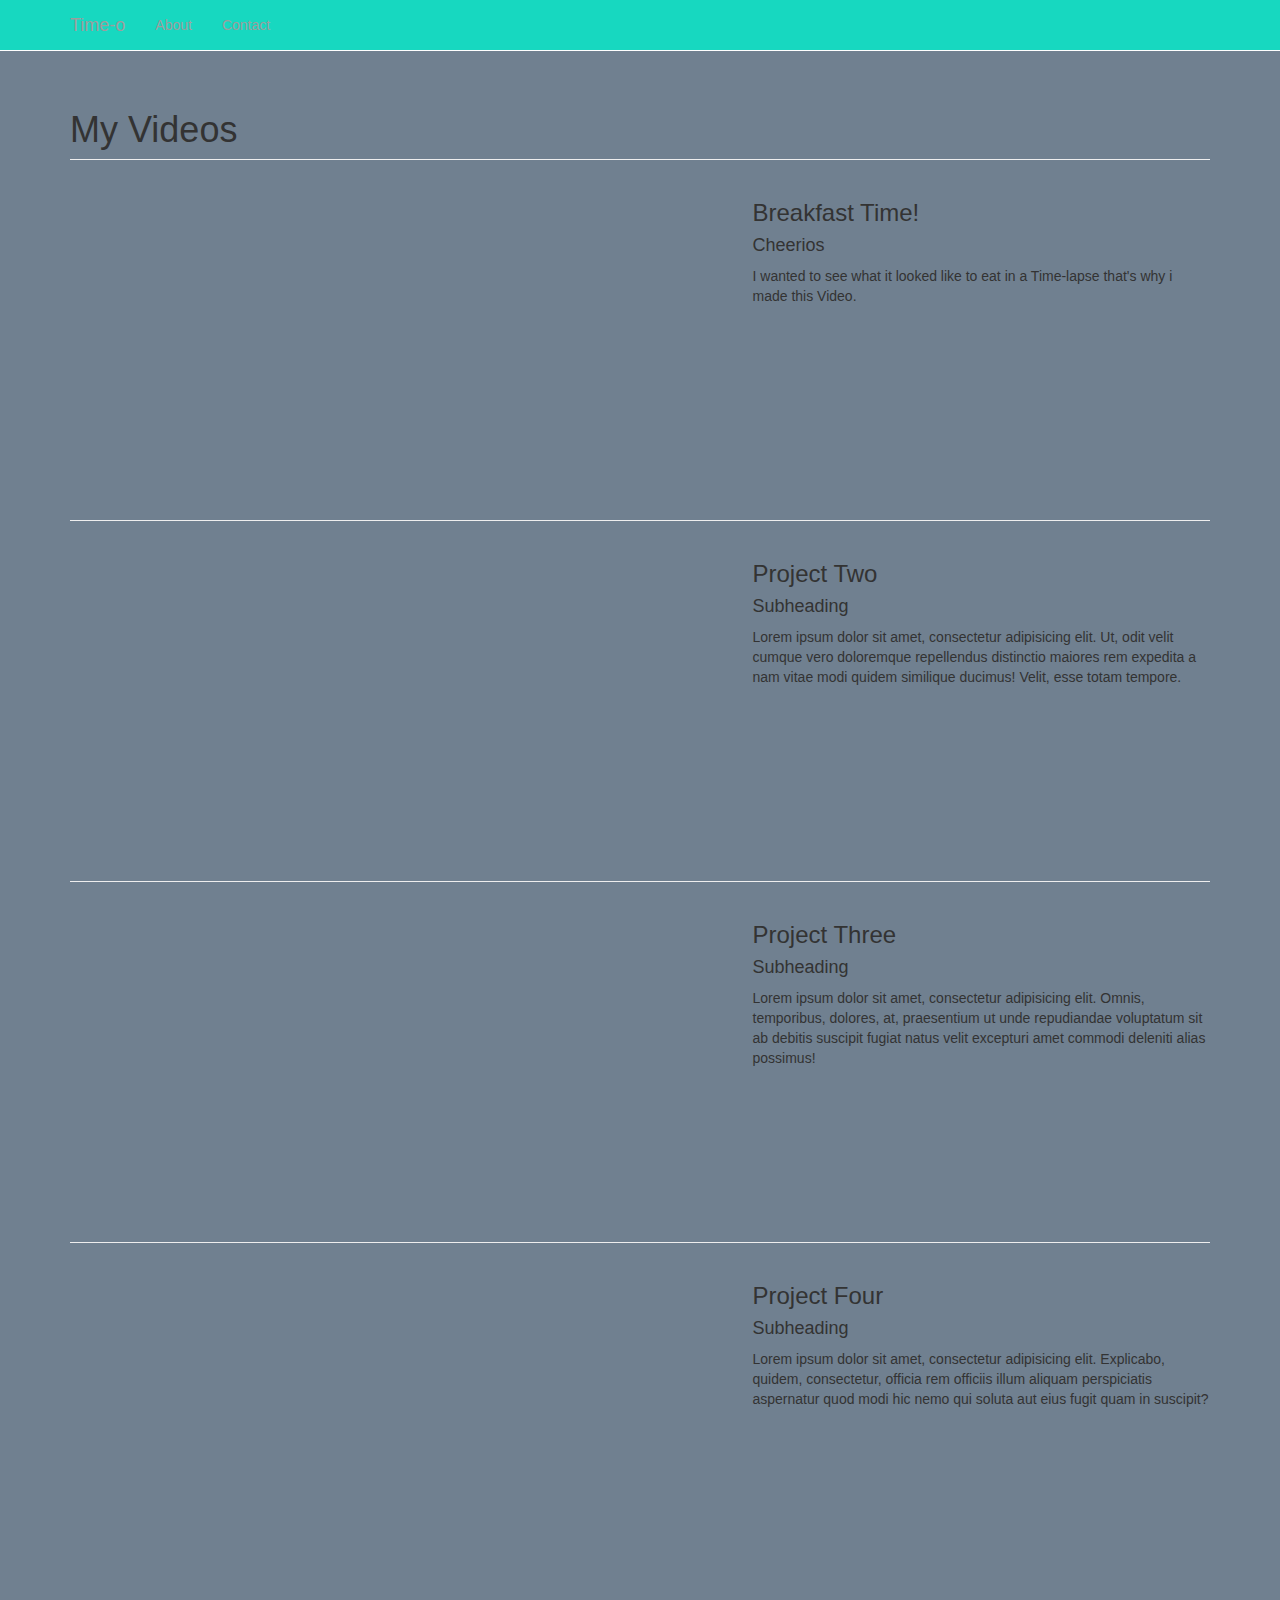
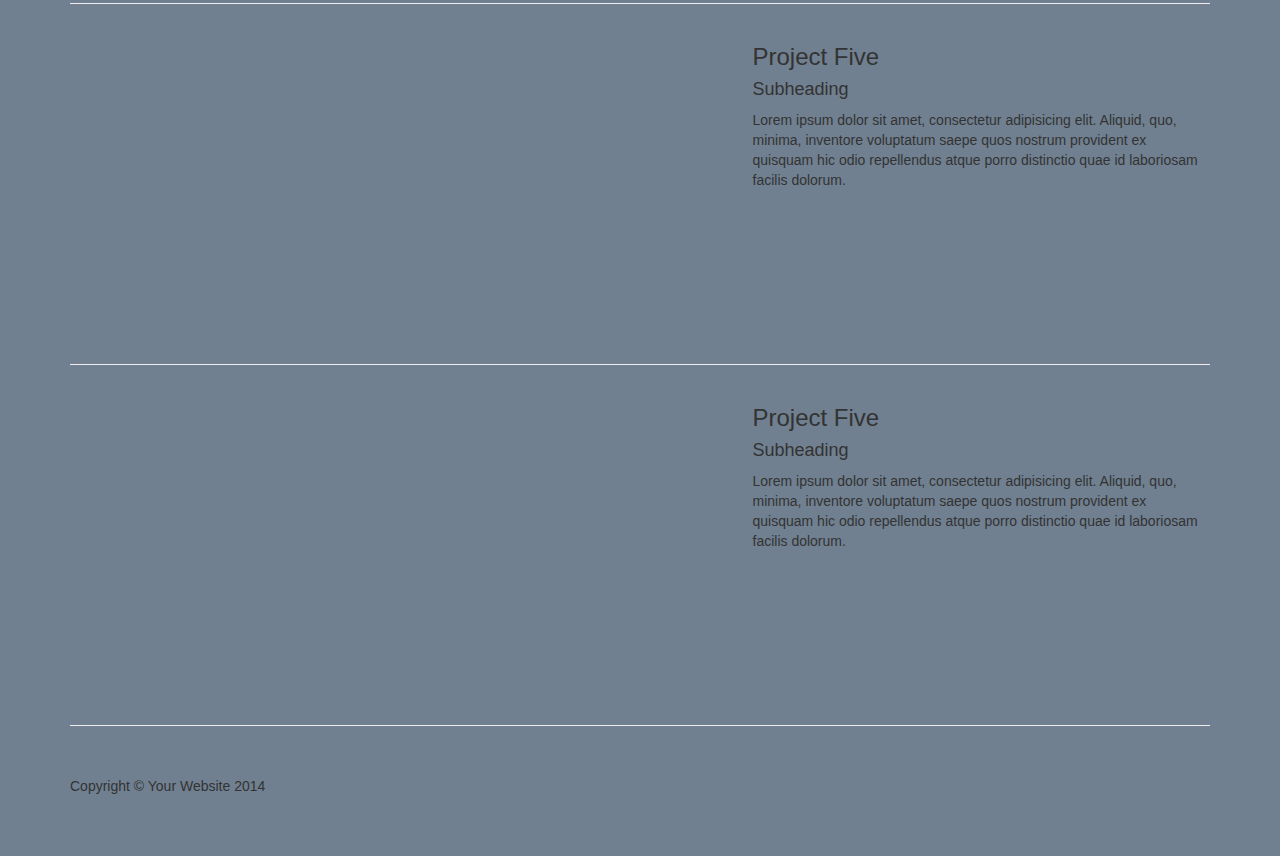
<file: index.html>
<!DOCTYPE html>
<html lang="en">

<head>

    <meta charset="utf-8">
    <meta http-equiv="X-UA-Compatible" content="IE=edge">
    <meta name="viewport" content="width=device-width, initial-scale=1">
    <meta name="description" content="">
    <meta name="author" content="">

    <title>Time-o</title>

    <!-- Bootstrap Core CSS -->
    <link href="css/bootstrap.min.css" rel="stylesheet">

    <!-- Custom CSS -->
    <link href="css/1-col-portfolio.css" rel="stylesheet">

    <!-- HTML5 Shim and Respond.js IE8 support of HTML5 elements and media queries -->
    <!-- WARNING: Respond.js doesn't work if you view the page via file:// -->
    <!--[if lt IE 9]>
        <script src="https://oss.maxcdn.com/libs/html5shiv/3.7.0/html5shiv.js"></script>
        <script src="https://oss.maxcdn.com/libs/respond.js/1.4.2/respond.min.js"></script>
    <![endif]-->

</head>

<body>

    <!-- Navigation -->
    <nav class="navbar navbar-inverse navbar-fixed-top" role="navigation">
        <div class="container">
            <!-- Brand and toggle get grouped for better mobile display -->
            <div class="navbar-header">
                <button type="button" class="navbar-toggle" data-toggle="collapse" data-target="#bs-example-navbar-collapse-1">
                    <span class="sr-only">Toggle navigation</span>
                    <span class="icon-bar"></span>
                    <span class="icon-bar"></span>
                    <span class="icon-bar"></span>
                </button>
                <a class="navbar-brand" href="#">Time-o</a>
            </div>
            <!-- Collect the nav links, forms, and other content for toggling -->
            <div class="collapse navbar-collapse" id="bs-example-navbar-collapse-1">
                <ul class="nav navbar-nav">
                    <li>
                        <a href="about.html">About</a>
                    </li>
                    <li>
                        <a href="contact.html">Contact</a>
                    </li>
                </ul>
            </div>
            <!-- /.navbar-collapse -->
        </div>
        <!-- /.container -->
    </nav>

    <!-- Page Content -->
    <div class="container">

        <!-- Page Heading -->
        <div class="row">
            <div class="col-lg-12">
                <h1 class="page-header">My Videos
                </h1>
            </div>
        </div>
        <!-- /.row -->

        <!-- Project One -->
        <div class="row">
            <div class="col-md-7">
                <a href="#">
                    <iframe width="560" height="315" src="https://www.youtube.com/embed/Rx0t1lT1JIU" frameborder="0" allowfullscreen></iframe>
                </a>
            </div>
            <div class="col-md-5">
                <h3>Breakfast Time!</h3>
                <h4>Cheerios</h4>
                <p>I wanted to see what it looked like to eat in a Time-lapse that's why i made this Video.</p>
            </div>
        </div>
        <!-- /.row -->

        <hr>

        <!--Screen saver -->
        <div class="row">
            <div class="col-md-7">
                <a href="#">
                    <iframe width="560" height="315" src="https://www.youtube.com/embed/QlV8Cf2TDIc" frameborder="0" allowfullscreen></iframe>
                </a>
            </div>
            <div class="col-md-5">
                <h3>Project Two</h3>
                <h4>Subheading</h4>
                <p>Lorem ipsum dolor sit amet, consectetur adipisicing elit. Ut, odit velit cumque vero doloremque repellendus distinctio maiores rem expedita a nam vitae modi quidem similique ducimus! Velit, esse totam tempore.</p>
            </div>
        </div>
        <!-- /.row -->

        <hr>

        <!-- Project Three -->
        <div class="row">
            <div class="col-md-7">
                <a href="#">
                    <iframe width="560" height="315" src="https://www.youtube.com/embed/KbLWwE74xdM" frameborder="0" allowfullscreen></iframe>
                </a>
            </div>
            <div class="col-md-5">
                <h3>Project Three</h3>
                <h4>Subheading</h4>
                <p>Lorem ipsum dolor sit amet, consectetur adipisicing elit. Omnis, temporibus, dolores, at, praesentium ut unde repudiandae voluptatum sit ab debitis suscipit fugiat natus velit excepturi amet commodi deleniti alias possimus!</p>
            </div>
        </div>
        <!-- /.row -->

        <hr>

        <!-- Project Four -->
        <div class="row">

            <div class="col-md-7">
                <a href="#">
                    <iframe width="560" height="315" src="https://www.youtube.com/embed/gMSmb3Jup7A" frameborder="0" allowfullscreen></iframe>
                </a>
            </div>
            <div class="col-md-5">
                <h3>Project Four</h3>
                <h4>Subheading</h4>
                <p>Lorem ipsum dolor sit amet, consectetur adipisicing elit. Explicabo, quidem, consectetur, officia rem officiis illum aliquam perspiciatis aspernatur quod modi hic nemo qui soluta aut eius fugit quam in suscipit?</p>
            </div>
        </div>
        <!-- /.row -->

        <hr>

        <!-- Project Five -->
        <div class="row">
            <div class="col-md-7">
                <a href="#">
                    <iframe width="560" height="315" src="https://www.youtube.com/embed/p3DUbrq_d9s" frameborder="0" allowfullscreen></iframe>
                </a>
            </div>
            <div class="col-md-5">
                <h3>Project Five</h3>
                <h4>Subheading</h4>
                <p>Lorem ipsum dolor sit amet, consectetur adipisicing elit. Aliquid, quo, minima, inventore voluptatum saepe quos nostrum provident ex quisquam hic odio repellendus atque porro distinctio quae id laboriosam facilis dolorum.</p>
            </div>
        </div>
        <!-- /.row -->

        <hr>

        <!-- Project Five -->
        <div class="row">
            <div class="col-md-7">
                <a href="#">
                    <iframe width="560" height="315" src="https://www.youtube.com/embed/D9UQxIC30FQ" frameborder="0" allowfullscreen></iframe>
                </a>
            </div>
            <div class="col-md-5">
                <h3>Project Five</h3>
                <h4>Subheading</h4>
                <p>Lorem ipsum dolor sit amet, consectetur adipisicing elit. Aliquid, quo, minima, inventore voluptatum saepe quos nostrum provident ex quisquam hic odio repellendus atque porro distinctio quae id laboriosam facilis dolorum.</p>
            </div>
        </div>
        <!-- /.row -->

        <hr>


        <!-- Footer -->
        <footer>
            <div class="row">
                <div class="col-lg-12">
                    <p>Copyright &copy; Your Website 2014</p>
                </div>
            </div>
            <!-- /.row -->
        </footer>

    </div>
    <!-- /.container -->

    <!-- jQuery -->
    <script src="js/jquery.js"></script>

    <!-- Bootstrap Core JavaScript -->
    <script src="js/bootstrap.min.js"></script>

</body>

</html>
</file>
<file: css/1-col-portfolio.css>
/*!
 * Start Bootstrap - 1 Col Portfolio (http://startbootstrap.com/)
 * Copyright 2013-2016 Start Bootstrap
 * Licensed under MIT (https://github.com/BlackrockDigital/startbootstrap/blob/gh-pages/LICENSE)
 */

body {
    background-color: slategrey;
    padding-top: 70px; /* Required padding for .navbar-fixed-top. Remove if using .navbar-static-top. Change if height of navigation changes. */
}

footer {
    margin: 50px 0;
}
.navbar-inverse {
    background-color: #17d8c0;
    border-color: #ffffff;
}
</file>
